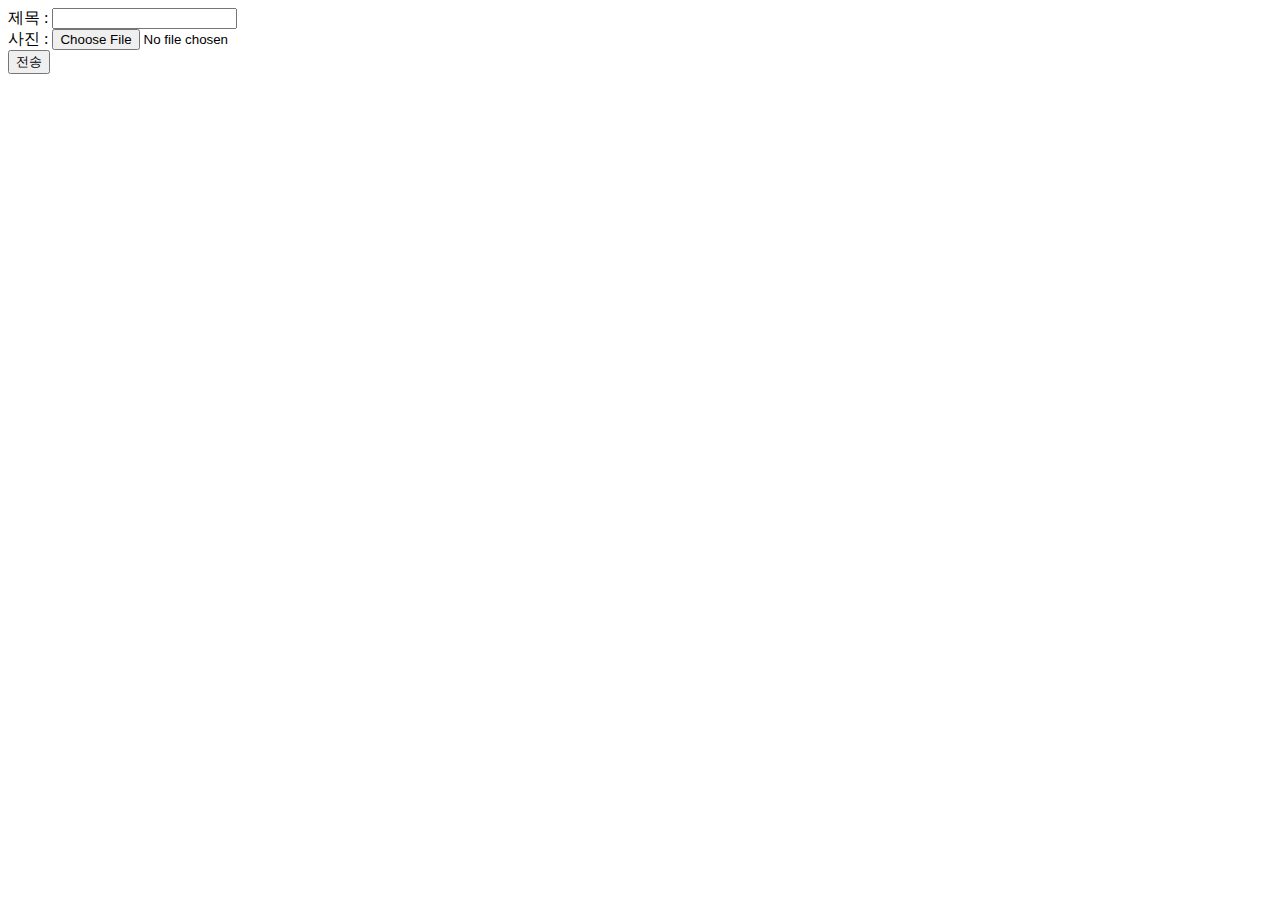
<file: src/main/webapp/input1.html>
<!DOCTYPE html>
<html lang="en">
<head>
    <meta charset="UTF-8">
    <meta name="viewport" content="width=device-width, initial-scale=1.0">
    <title>Document</title>

<script>

    function send(f){
        let title = f.title.value.trim();
        let photo = f.photo.value;      // 선택이므로 trim 필요X

        if(title==""){
            alert("제목을 입력하세요");
            f.title.value = "";
            f.title.focus();
            return;
        }
        if(photo==""){
            alert("사진을 선택하세요");
            return;
        }
        f.action="upload1.do";      // controller 가서 만들기
        f.submit();
    }
</script>


</head>
<body>
    <form method="POST" enctype="multipart/form-data">
        제목 : <input name="title"><br>
        사진 : <input type="file" name="photo"><br>
        <input type="button" value="전송" onclick="send(this.form);">
    </form>
</body>
</html>
</file>
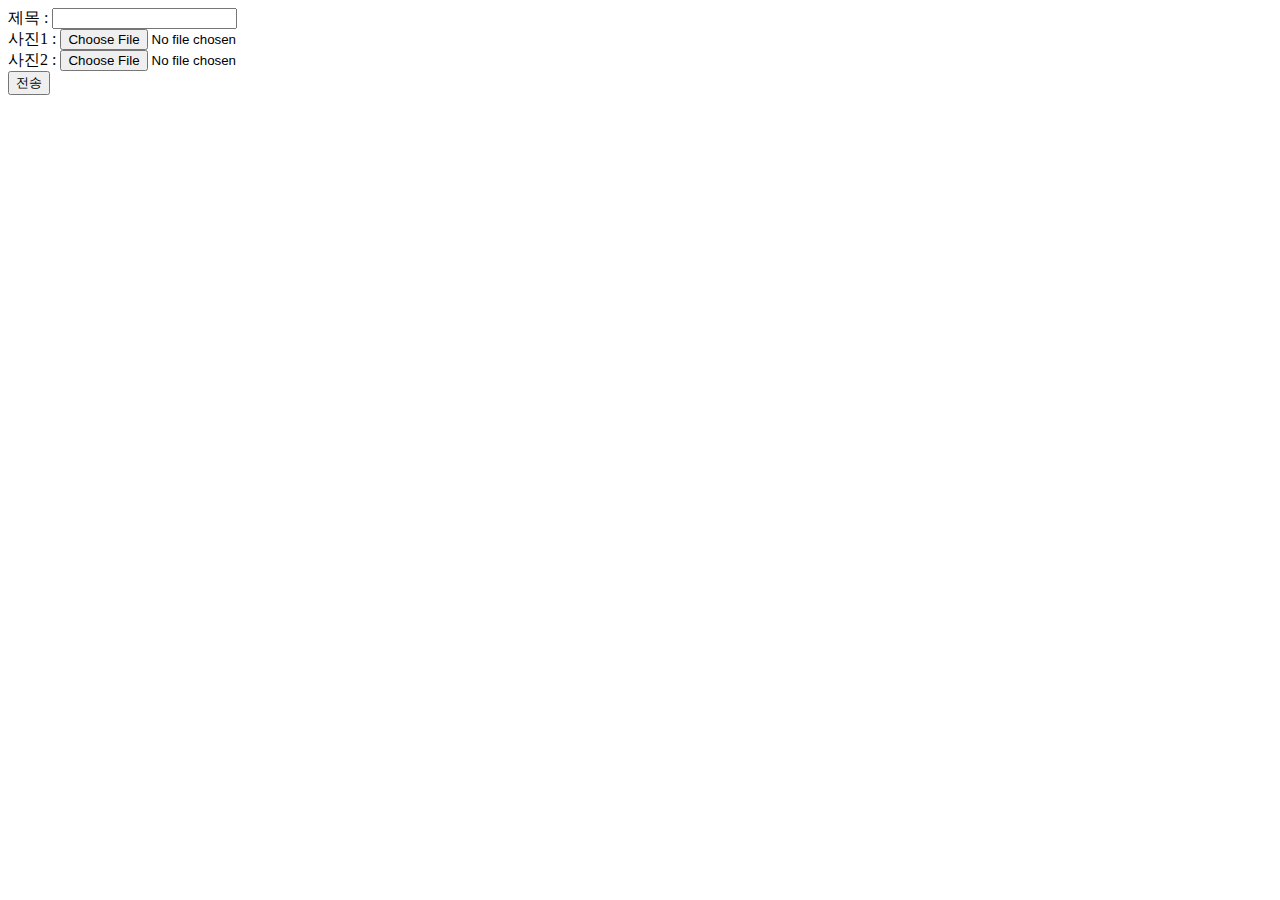
<file: src/main/webapp/input2.html>
<!DOCTYPE html>
<html lang="en">
<head>
    <meta charset="UTF-8">
    <meta name="viewport" content="width=device-width, initial-scale=1.0">
    <title>Document</title>

<script>

    function send(f){
        let title = f.title.value.trim();
        let photo1 = f.photo[0].value;      // 선택이므로 trim 필요X
        let photo2 = f.photo[1].value;      // 두 개의 데이터 -> 배열로 받음

        if(title==""){
            alert("제목을 입력하세요");
            f.title.value = "";
            f.title.focus();
            return;
        }
        if(photo1==""){
            alert("사진1을 선택하세요");
            return;
        }
        if(photo2==""){
            alert("사진2를 선택하세요");
            return;
        }

        f.action="upload2.do";      // controller 가서 만들기
        f.submit();
    }
</script>


</head>
<body>
    <form method="POST" enctype="multipart/form-data">
        제목 : <input name="title"><br>
        사진1 : <input type="file" name="photo"><br>
        사진2 : <input type="file" name="photo"><br>
        <input type="button" value="전송" onclick="send(this.form);">
    </form>
</body>
</html>
</file>
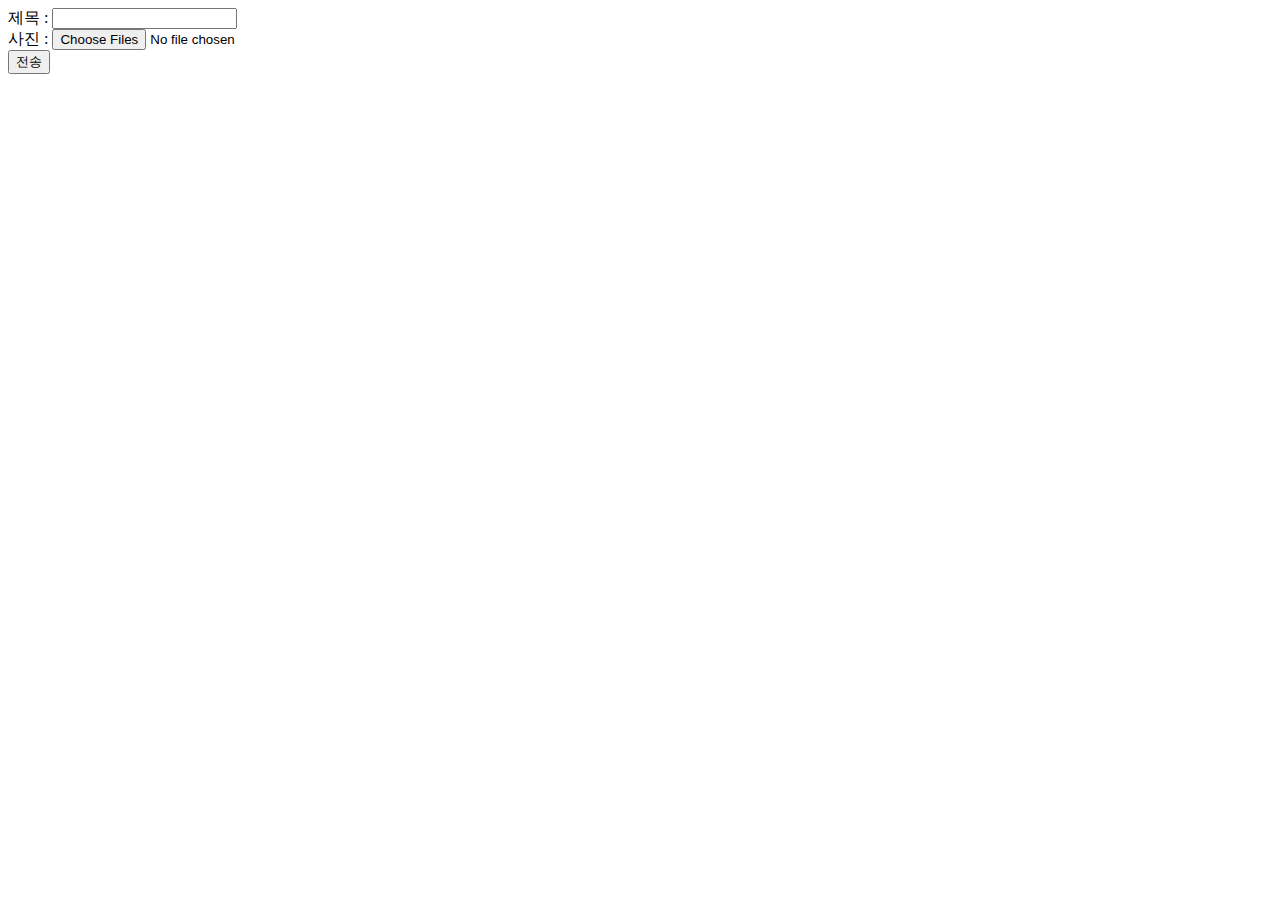
<file: src/main/webapp/input3.html>
<!DOCTYPE html>
<html lang="en">
<head>
    <meta charset="UTF-8">
    <meta name="viewport" content="width=device-width, initial-scale=1.0">
    <title>Document</title>

<script>

    function send(f){
        let title = f.title.value.trim();
        let count = f.photo.files.length;
        // alert(f.photo.files.length);      // 사진 몇개 선택했는지
  

        if(title==""){
            alert("제목을 입력하세요");
            f.title.value = "";
            f.title.focus();
            return;
        }

        // 업로드 할 수 있는 사진 갯수 제한하기
        if(count<1 || count>6){
            alert("업로드 가능한 사진의 갯수는 1~6개입니다.");
            return;
        }

        f.action="upload3.do";    // controller가서 만들기
        f.submit();
    }
</script>


</head>
<body>
    <form method="POST" enctype="multipart/form-data">
        제목 : <input name="title"><br>
        사진 : <input type="file" name="photo" multiple><br>    
        <input type="button" value="전송" onclick="send(this.form);">
    </form>
</body>
</html>
</file>
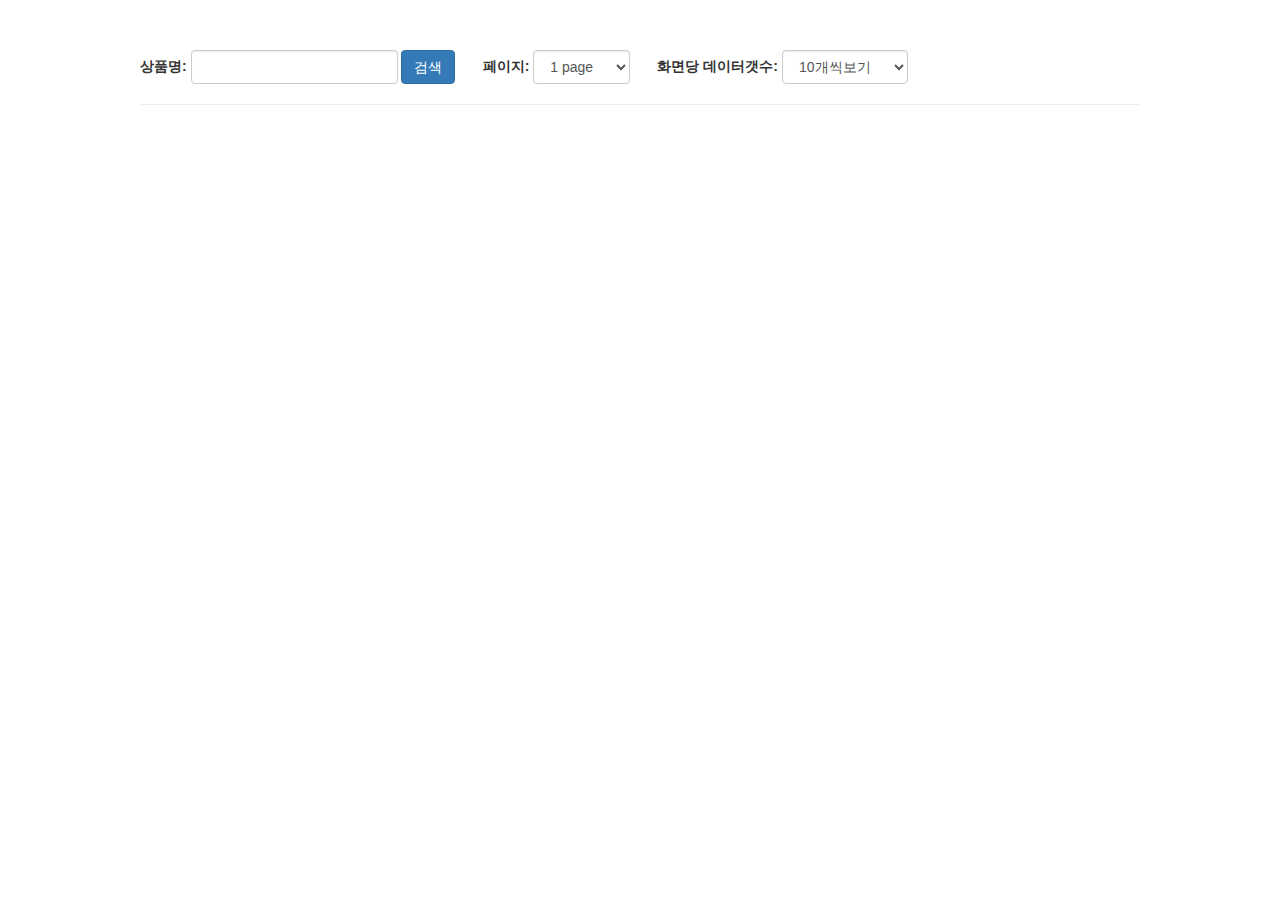
<file: src/main/resources/static/find_product.html>
<!DOCTYPE html>
<html>
<head>
<meta charset="UTF-8">
<title>Insert title here</title>

<!-- Bootstrap 3.x -->
<link rel="stylesheet" href="https://maxcdn.bootstrapcdn.com/bootstrap/3.4.1/css/bootstrap.min.css">
<script src="https://ajax.googleapis.com/ajax/libs/jquery/3.7.1/jquery.min.js"></script>
<script src="https://maxcdn.bootstrapcdn.com/bootstrap/3.4.1/js/bootstrap.min.js"></script>



<style type="text/css">
  #box{
     width: 1000px;
     margin: auto;
     margin-top: 50px;
  }
</style>

<script type="text/javascript">

  function find_product(){
	  
	  let p_name	= $("#p_name").val().trim();
	  let page		= parseInt($("#page").val());
	  let display	= parseInt($("#display").val());
	  
	  if(p_name==''){
		  alert("조회할 상품명을 입력하세요!");
		  $("#p_name").val("");
		  $("#p_name").focus();
		  return;
	  }
	  
	  //검색
	  let start = (page-1) * display + 1;
	  
	  //Ajax통해서 요청
	  $.ajax({
		  url		:	"product/list.do",
		  data		:	{"p_name" : p_name, "start": start, "display": display },
          success	:	function(res_data){
        	  
        	  $("#disp").html(res_data);
        	  
          },
          error		:	function(err){
        	  alert(err.responseText);
          }
		  
	  });
	  
	  
	  
  }


</script>



</head>
<body>

<div  id="box">
	
	<!-- 검색창  -->
	<div>
		<form class="form-inline">
		   <label>상품명:</label>
		   <input class="form-control" id="p_name">
		   <input class="btn btn-primary" type="button"  value="검색" onclick="find_product();">
		   
		   
		   &nbsp;&nbsp;&nbsp;&nbsp;&nbsp;
		   
		   <!-- 페이지 -->
		   <label>페이지:</label>
		   <select class="form-control" id="page">
		       <option value="1">1 page</option>
		       <option value="2">2 page</option>
		       <option value="3">3 page</option>
		       <option value="4">4 page</option>
		       <option value="5">5 page</option>
		       <option value="6">6 page</option>
		       <option value="7">7 page</option>
		       <option value="8">8 page</option>
		       <option value="9">9 page</option>
		       <option value="10">10 page</option>
		   </select>
		   
		   
		   &nbsp;&nbsp;&nbsp;&nbsp;&nbsp;
		   
		   <!-- 화면에 보여지는 데이터 갯수 -->
		   <label>화면당 데이터갯수:</label>
		   <select class="form-control" id="display">
		       <option value="10">10개씩보기</option>
		       <option value="20">20개씩보기</option>
		       <option value="30">30개씩보기</option>
		       <option value="50">50개씩보기</option>
		       <option value="100">100개씩보기</option>
		   </select>
		   
		</form>
	</div>
	
	<hr>
	
	<div id="disp"></div>


</div>


</body>
</html>
</file>
